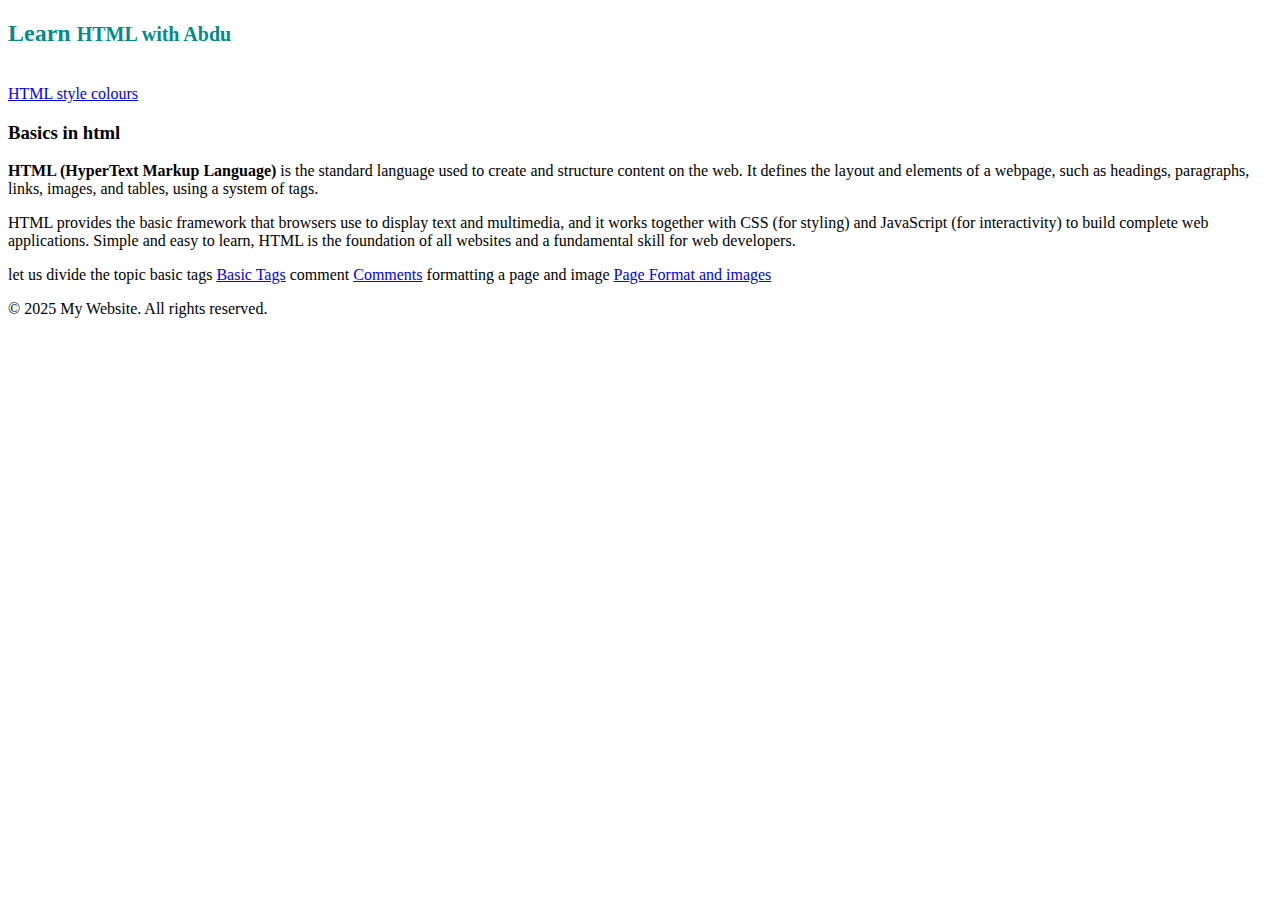
<file: Task on html/index.html>
<!DOCTYPE html>
<html>
    <head>
        <meta charset="UTF-8">
        <title>Abdu's Website </title>
        <!--
        The head in html which contain meta data like
            *page title
        -->
    </head>

    <body>
        <header>
            <h2 style="color: rgb(5, 138, 138);">Learn <small>HTML with Abdu </small></h2>
            <br/>
            <nav>
                <a href="https://www.w3schools.com/colors/colors_picker.asp" target ="_blank">HTML style colours</a>
                
            </nav>
        </header>

        <main>
            <h3>Basics in html</h3>
            <p>
                <b>HTML (HyperText Markup Language)</b> is the standard language used to create and structure content on the web.
                It defines the layout and elements of a webpage, such as headings, paragraphs, links, images, and tables, using a system of tags.
            </p>

            <p>
                HTML provides the basic framework that browsers use to display text and multimedia, and it works together with CSS (for styling) and JavaScript (for interactivity) to build complete web applications.
                Simple and easy to learn, HTML is the foundation of all websites and a fundamental skill for web developers.
            </p>

            <p>
                let us divide the topic 
                basic tags
                <a href = "basic tag.html">Basic Tags</a>
                comment
                <a href = "Comment.html">Comments</a>
                formatting a page and image
                <a href = "page format anf images.html">Page Format and images</a>
            </p>

        </main>



        <footer>
            <p>&copy; 2025 My Website. All rights reserved.</p>
        </footer>
    </body>
</html>
</file>
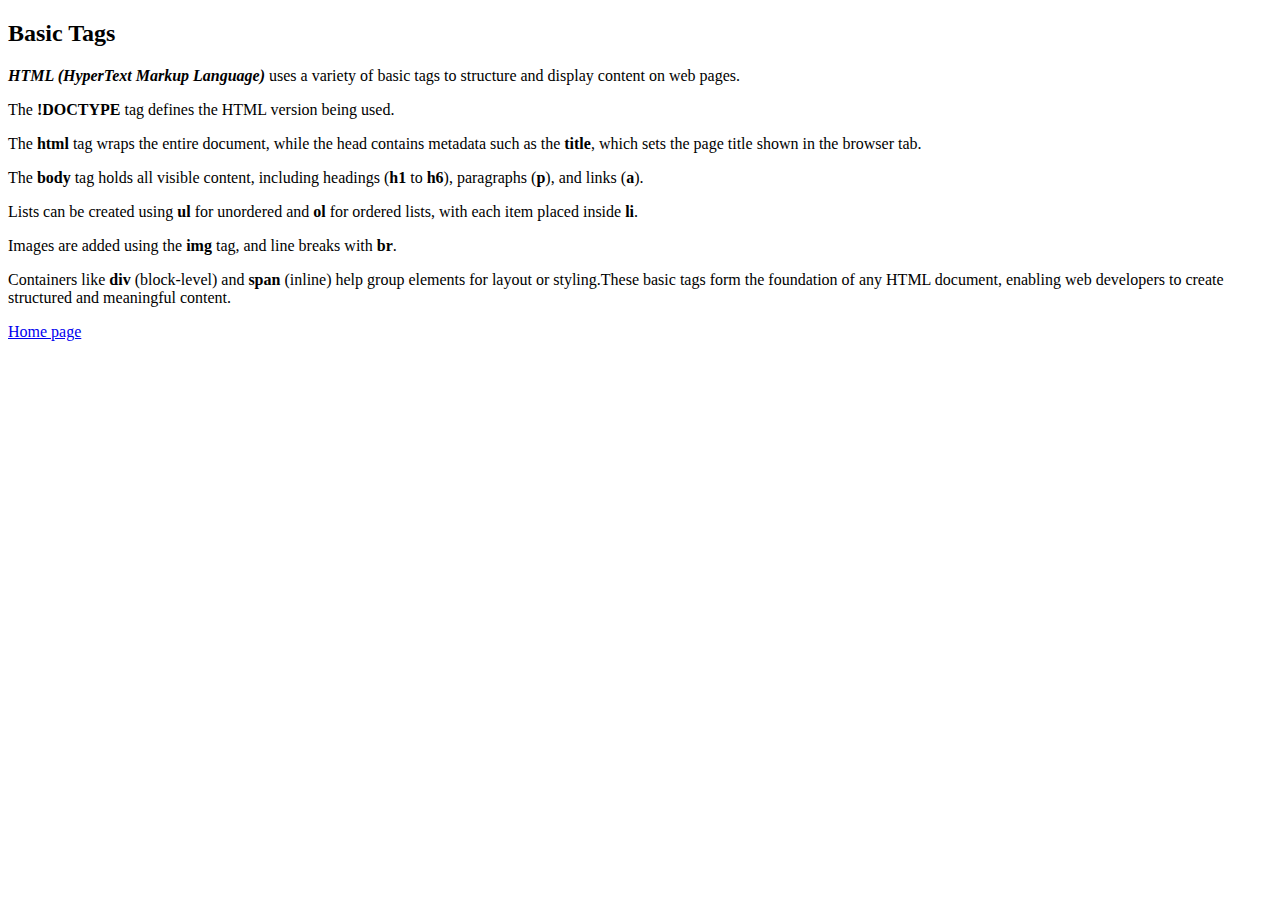
<file: Task on html/basic tag.html>
<!DOCTYPE html>
<html>
    <head>
        <meta charset="UTF-8">
        <title>Basic tags in HTML </title>
    </head>
    <body>
        <h2>Basic Tags</h2>
        <p>
            <b><i>HTML (HyperText Markup Language)</i></b> uses a variety of basic tags to structure and display content on web pages. 
        <p> 
            The <b>!DOCTYPE</b> tag defines the HTML version being used. 
        </p>
        <p>
            The <b>html</b> tag wraps the entire document, while the head contains metadata such as the <b>title</b>, which sets the page title shown in the browser tab. 
        </p>
        <p>          
            The <b>body</b> tag holds all visible content, including headings (<b>h1</b> to <b>h6</b>), paragraphs (<b>p</b>), and links (<b>a</b>). 
        </p>
        <p>            
            Lists can be created using <b>ul</b> for unordered and <b>ol</b> for ordered lists, with each item placed inside <b>li</b>.
        </p>
        <p>     
            Images are added using the <b>img</b> tag, and line breaks with <b>br</b>. 
        </p>
        <p>
            Containers like <b>div</b> (block-level) and <b>span</b> (inline) help group elements for layout or styling.These basic tags form the foundation of any HTML document, enabling web developers to create structured and meaningful content.</p>
        </p>
    </body>
    <footer>
        <a href = "index.html">Home page</a>
    </footer>
</html>
</file>
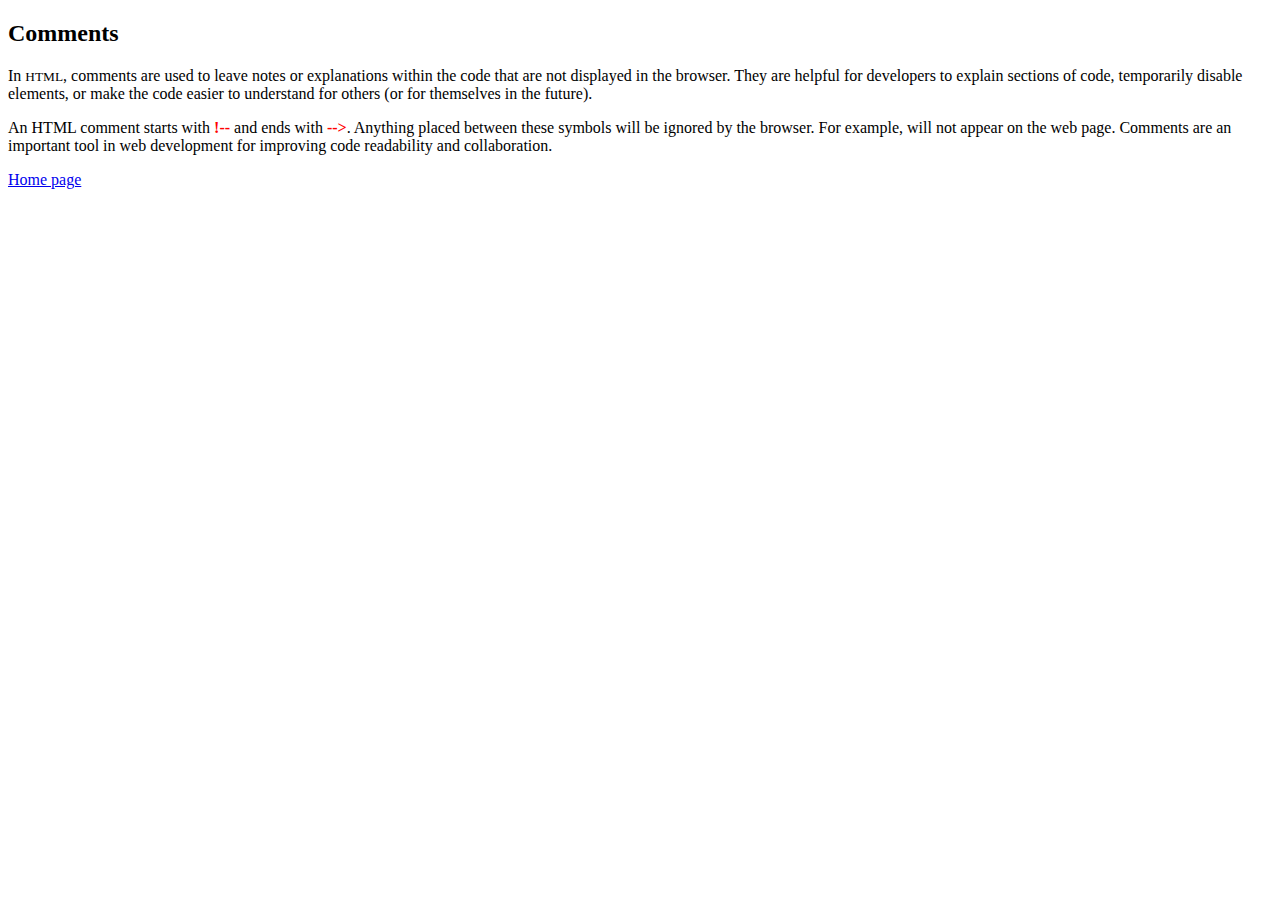
<file: Task on html/Comment.html>
<!DOCTYPE html>
<html>
    <head>
        <meta charset="UTF-8">
        <title>Comments in HTML </title>
    </head>
    <body>
        <h2>Comments</h2>
        <p>
            In <small>HTML</small>, comments are used to leave notes or explanations within the code that are not displayed in the browser. They are helpful for developers to explain sections of code, temporarily disable elements, or make the code easier to understand for others (or for themselves in the future). 
        </p>

        <p>           
            An HTML comment starts with <b><large style="color: red;">!--</large></b> and ends with <b style="color:red;"><large>--></large></b>. Anything placed between these symbols will be ignored by the browser. For example, <!-- This is a comment --> will not appear on the web page. Comments are an important tool in web development for improving code readability and collaboration.
        </p>  
    </body>
    <footer>
        <a href = "index.html">Home page</a>
    </footer>
</html>
</file>
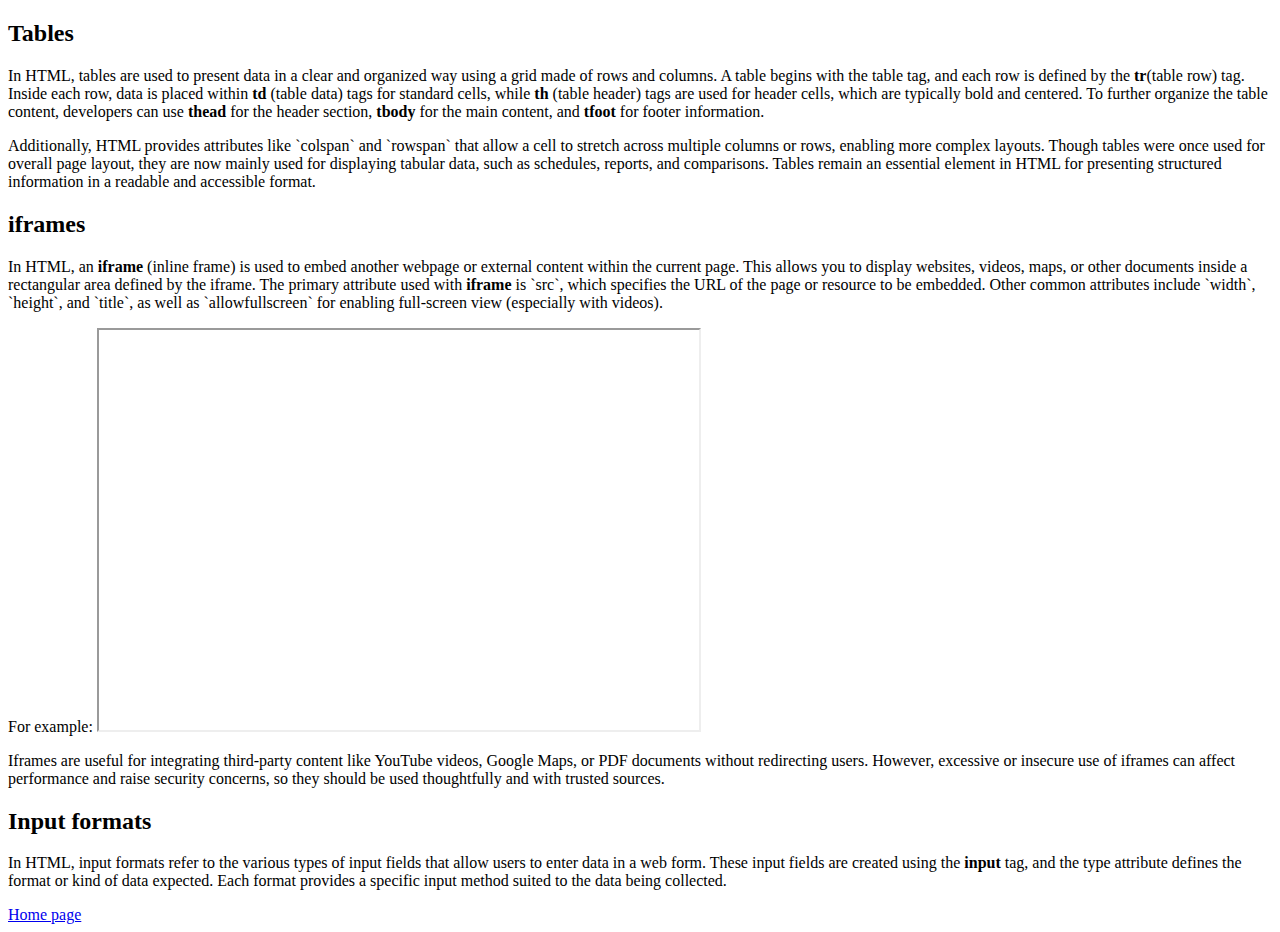
<file: Task on html/Tables, iframes and input forms.html>
<!DOCTYPE html>
<html>
    <head>
        <meta charset="UTF-8">
        <title>Tables, iframes and input forms in HTML </title>
    </head>
    <body>
        <h2>Tables</h2>
        <p>
            In HTML, tables are used to present data in a clear and organized way using a grid made of rows and columns. A table begins with the table tag, and each row is defined by the <b>tr</b>(table row) tag. Inside each row, data is placed within <b>td</b> (table data) tags for standard cells, while <b>th</b> (table header) tags are used for header cells, which are typically bold and centered. To further organize the table content, developers can use <b>thead</b> for the header section, <b>tbody</b> for the main content, and <b>tfoot</b> for footer information. 
        </p>

        <p>
            Additionally, HTML provides attributes like `colspan` and `rowspan` that allow a cell to stretch across multiple columns or rows, enabling more complex layouts. Though tables were once used for overall page layout, they are now mainly used for displaying tabular data, such as schedules, reports, and comparisons. Tables remain an essential element in HTML for presenting structured information in a readable and accessible format.

        </p>

        <h2>iframes</h2>
        <p>
            In HTML, an <b>iframe</b> (inline frame) is used to embed another webpage or external content within the current page. This allows you to display websites, videos, maps, or other documents inside a rectangular area defined by the iframe. The primary attribute used with <b>iframe</b> is `src`, which specifies the URL of the page or resource to be embedded. Other common attributes include `width`, `height`, and `title`, as well as `allowfullscreen` for enabling full-screen view (especially with videos). 
        </p>
        <p>
            For example: <iframe src="https://quran.com" width="600" height="400" title="Embedded Page"></iframe>
        </p>
        <p>
            Iframes are useful for integrating third-party content like YouTube videos, Google Maps, or PDF documents without redirecting users. However, excessive or insecure use of iframes can affect performance and raise security concerns, so they should be used thoughtfully and with trusted sources.
        </p>

        <h2>Input formats</h2>
        <p>
            In HTML, input formats refer to the various types of input fields that allow users to enter data in a web form. These input fields are created using the <b>input</b> tag, and the type attribute defines the format or kind of data expected. Each format provides a specific input method suited to the data being collected.
        </p>

    </body>
    <footer>
        <a href = "index.html">Home page</a>
    </footer>
</html>
</file>
